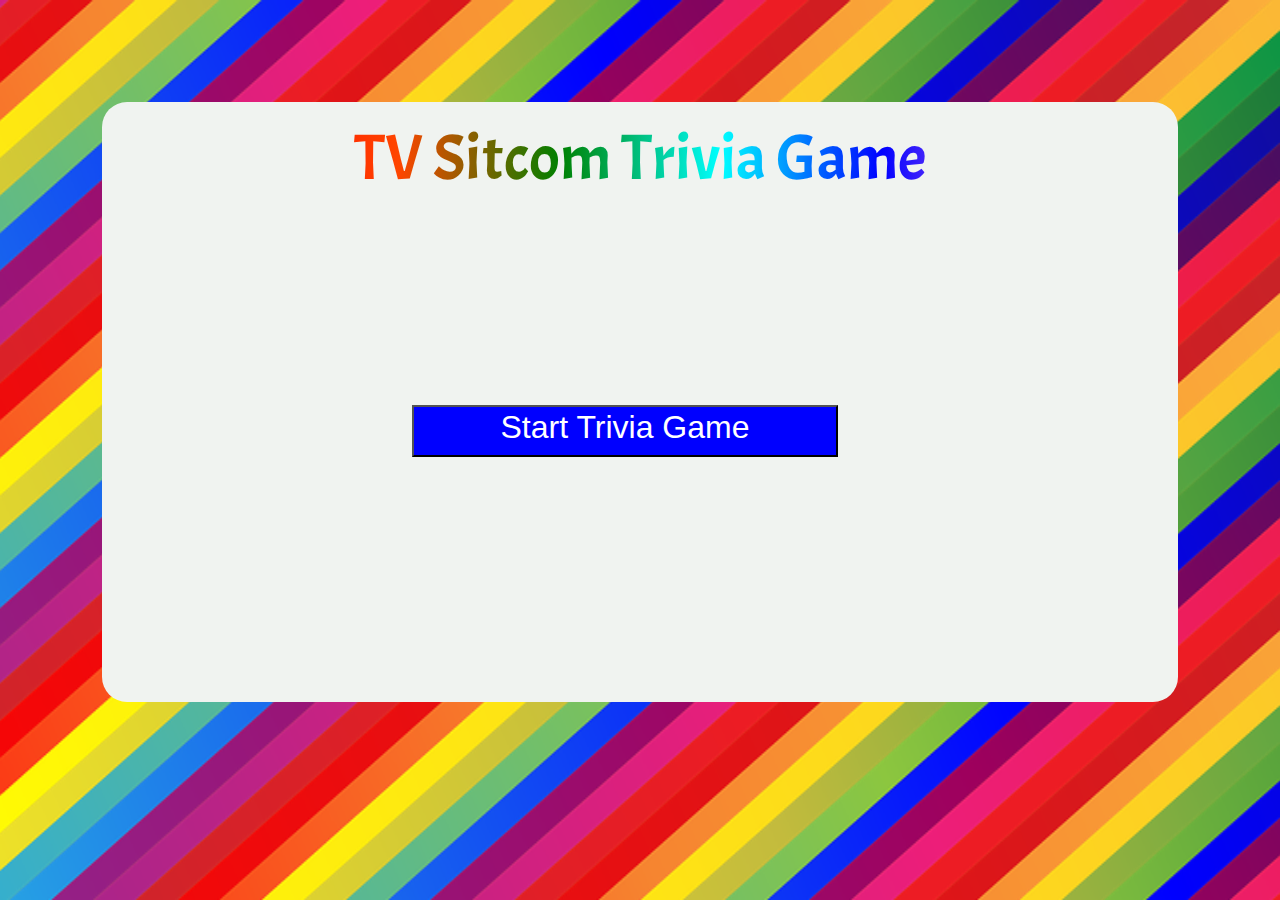
<file: index.html>
<!DOCTYPE html>

<html lang="en-us">

  <head>

    <meta charset="UTF-8">
    <meta name="viewport" content="width=device-width, initial-scale=1.0">
    <meta http-equiv="X-UA-Compatible" content="ie=edge">
    <title>Trivia Game</title>
    <link href="https://fonts.googleapis.com/css?family=Acme" rel="stylesheet">
    <link rel="stylesheet" href="https://maxcdn.bootstrapcdn.com/bootstrap/4.0.0/css/bootstrap.min.css">
    <link rel="stylesheet" href="./assets/css/style.css">

  </head>

  <body>

    <div class="content trivia-square">
      <h1 class="text-center custom-h1 rainbow-text">TV Sitcom Trivia Game</h1>
      <div>
        <section id="timer-holder" class="row"></section>
      </div>

      <section id="question-holder"></section>

      <section id="loading-img"></section>
      <section id="image-holder"></section>

      <section id="score-board"></section>
      
      <section id="restart-section" class="row"></section>

      <div id="start-control" class="row">
          <button id="start" class="trivia-button col-xs-12 offset-sm-2 col-sm-4 offset-md-4 col-md-4">
            <h2>Start Trivia Game</h2>
          </button>
      </div>

    </div>


    <!-- jQuery -->
    <script type="text/javascript" src="https://cdnjs.cloudflare.com/ajax/libs/jquery/3.3.1/jquery.min.js"></script>
    <!-- Script -->
    <script type="text/javascript" src="./assets/js/app.js"></script>
  </body>

</html>
</file>
<file: assets/css/style.css>
/* stylesheet */
* {
  box-sizing: border-box; }

html body {
  /* background image credit: https://media1.giphy.com/media/TxVVB6PfWMjE4/giphy.gif */
  background: #DBB542 url("../images/rainbow-1418706_960_720.png") no-repeat;
  background-size: 100% 125%;
  height: 100%; }
  html body .custom-h1 {
    font-family: "Acme", sans-serif;
    padding: 2% 2%;
    /* Positioning */
    margin: 0 auto;
    /* Box-model */
    width: 85%;
    border: 2px 2px solid black; }
  html body .rainbow-text {
    background: yellow;
    background: -webkit-linear-gradient(left, red, orange, green, cyan, blue, violet);
    background: -o-linear-gradient(right, red, orange, green, cyan, blue, violet);
    background: -moz-linear-gradient(right, red, orange, green, cyan, blue, violet);
    background: linear-gradient(to right, red, orangered, green, cyan, blue, violet);
    background-clip: content-box;
    -webkit-background-clip: text;
    -webkit-text-fill-color: transparent;
    font-size: 5vw; }
  html body .trivia-answer {
    line-height: 1.0; }
  html body .trivia-choice-button {
    display: block;
    background: #DBB542;
    border-radius: 25px;
    color: black;
    padding: 5px 5px;
    width: 100%; }
  html body .trivia-choice-button:hover {
    background-color: #C17561;
    cursor: pointer;
    color: darkblue; }
  html body .trivia-square {
    background-color: #F0F3F0;
    color: black;
    padding: 0% 5% 5% 5%;
    margin: 8% 8% 7% 8%;
    height: 600px;
    border-radius: 25px; }
  html body .trivia-button {
    background-color: blue;
    color: white;
    text-align: center; }
  html body #time-holder {
    position: absolute;
    top: 150px; }
  html body #question-holder {
    /* Positioning */
    margin: 0 auto;
    /* Box-model */
    width: 85%;
    border: 2px 2px solid black;
    /* Typography */
    text-align: center; }
  html body #score-board {
    font-family: "Acme", sans-serif;
    text-align: center;
    line-height: 1.1;
    font-size: 250% !important; }
  html body #loading-img {
    /* Positioning */
    position: absolute;
    display: block;
    margin-left: 30%;
    margin-top: 5%;
    width: 40%; }
  html body #image-holder {
    /* Positioning */
    position: absolute;
    display: block;
    margin-left: 23%;
    margin-top: 1%;
    width: 45%; }
  html body #start-control {
    /* Positioning */
    position: absolute;
    top: 45%;
    left: 0%;
    width: 100%;
    /* Typography */
    text-align: center; }
  html body #restart-btn:hover {
    background-color: #5B5B59;
    color: #CAE6F2; }
  html body button {
    text-align: center; }
</file>
